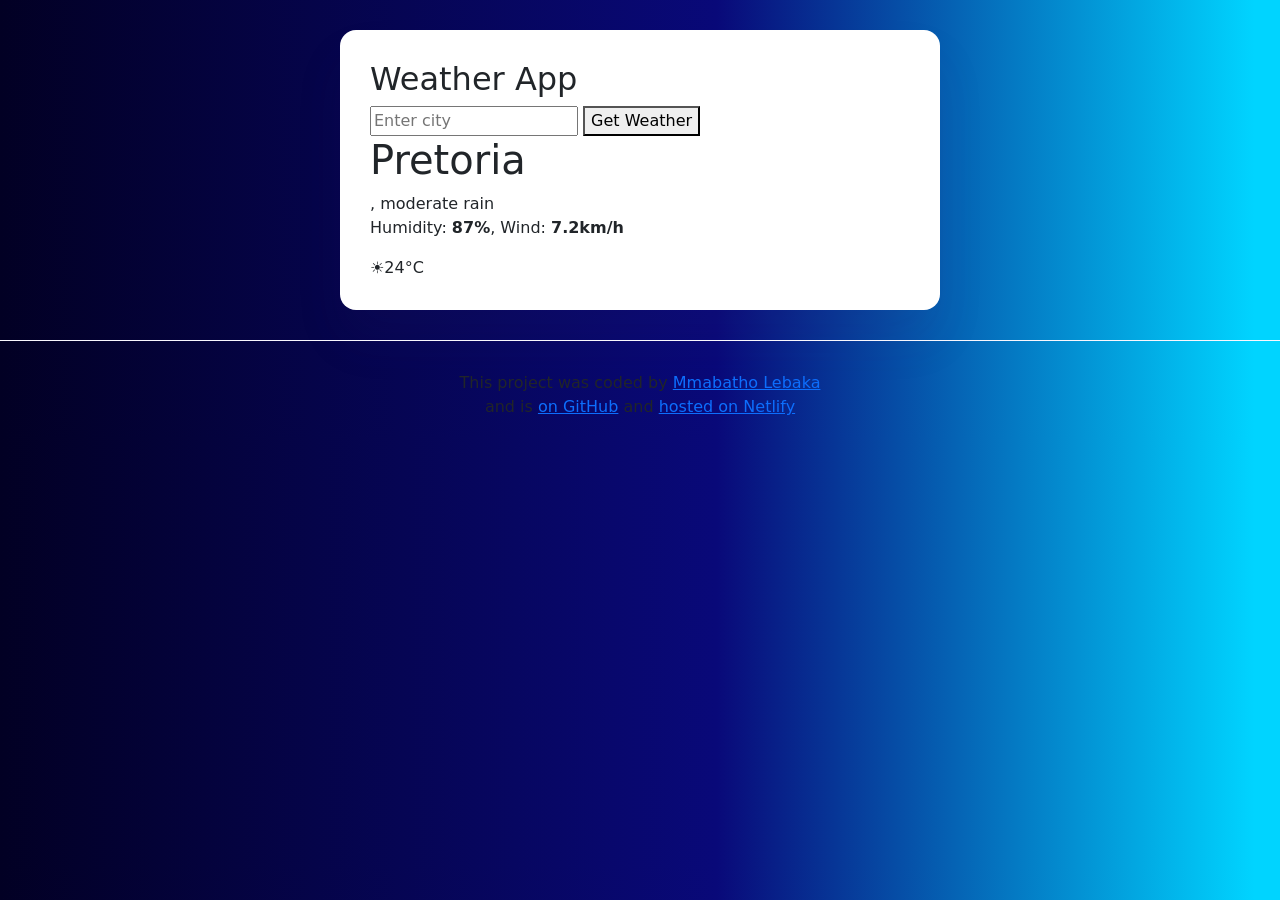
<file: weather-app.html>
<!DOCTYPE html> 
<html lang="en"> 
    <head> 
        <meta charset="UTF-8"> 
        <meta name="viewport" content="width=device-width, initial-scale=1.0">
         <title>Weather App</title> <link rel="stylesheet" href="styles.css"> 
         <link href="https://cdn.jsdelivr.net/npm/bootstrap@5.3.3/dist/css/bootstrap.min.css" rel="stylesheet" integrity="sha384-QWTKZyjpPEjISv5WaRU9OFeRpok6YctnYmDr5pNlyT2bRjXh0JMhjY6hW+ALEwIH" crossorigin="anonymous">
        </head> 
        
        <body> 
            
            <div class="weather-container"> 
                <h2>Weather App</h2> 
                <div class="location"> 
                    <input type="text" id="city-input" placeholder="Enter city"> 
                    <button onclick="getWeather()">Get Weather</button> </div> 
                    <div class="weather-details" id="weather-details"> 
                        <div class="current-weather">
          <div>
            <h1 class="current-city" id="current-city">Pretoria</h1>
            <p class="current-details">
              <span id="current-date"></span>, moderate rain <br />
              Humidity: <strong>87%</strong>, Wind: <strong>7.2km/h</strong>
            </p>
          </div>
          <div class="current-temperature">
            <span class="current-temperature-icon">☀️</span
            ><span class="current-temperature-value" id="current-temperature"
              >24</span
            ><span class="current-temperature-unit">°C</span>
          </div>
        </div>

                     </div>
                     </div> 
                     <script src="script.js"></script>
                     <footer>
        <p>
          This project was coded by
          <a href="https://github.com/lebakammabatho?tab=repositories" target="_blank">Mmabatho Lebaka</a> <br> and is
          <a href="https://github.com/lebakammabatho/week-7-homework" target="_blank"> on GitHub</a> and
          <a href="#" target="_blank">hosted on Netlify</a>
        </p>
      </footer>
                    
                    </body> </html>
</file>
<file: styles.css>
body{
background: rgb(2,0,36);
background: linear-gradient(90deg, rgba(2,0,36,1) 0%, rgba(9,9,121,1) 56%, rgba(0,212,255,1) 98%);
    font-family: 'Segoe UI', Tahoma, Geneva, Verdana, sans-serif;
}
.weather-container{
    background: white;
    max-width: 600px;
    margin: 30px auto;
    box-shadow: 0 30px 50px rgba(65, 50, 100, 0.08);
    border-radius: 16px;
    padding: 30px;
}
.search-form-input {
    padding: 5px;
    margin-right: 10px;
    border: 1px solid #ccc;
    border-radius: 5px;
    width: 80%;
    font-size: 16px;
}
 .search-form-button {
    padding: 7px 10px;
    border-radius: 5px;
    border: none;
    background-color: #007bff;
    color: #fff;
    cursor: pointer;
    width: 15%; 
    font-size: 16px;


 }

 footer{
    border-top: 1px solid #f9f7fe;
    padding: 30px 0 0 0;
    text-align: center;
 }

 header {
    border-bottom: 1px solid #f9f7fe;
    padding: 0 0 40px 0;
 }
 .weather-info {
    display: flex;
    justify-content: space-between;
 }
 main{
    padding: 30px 0;

 }

 .weather-app-city {
    margin-top: 25px;
    font-size: 40px;
    line-height: 48px;
    font-weight: bold;

 }

 .weather-app-details {
    font-size: 16px;
    color: rgba(39, 33, 66, 0.4);
    line-height: 20px;
 }
 .weather-app-details strong {
    color:#007bff;
 }
 .weather-app-temparature-container{
    display: flex;
 }
 .weather-app-temparature-value {
    font-size: 88px;
    font-weight: bold;
    margin-left: 10px;
 }
 .weather-app-icon{
    font-size: 44px;
    margin-top: 22px;

 }
 .weather-app-unit {
    margin-top: 24px;
    font-size: 28px;
 }
</file>
